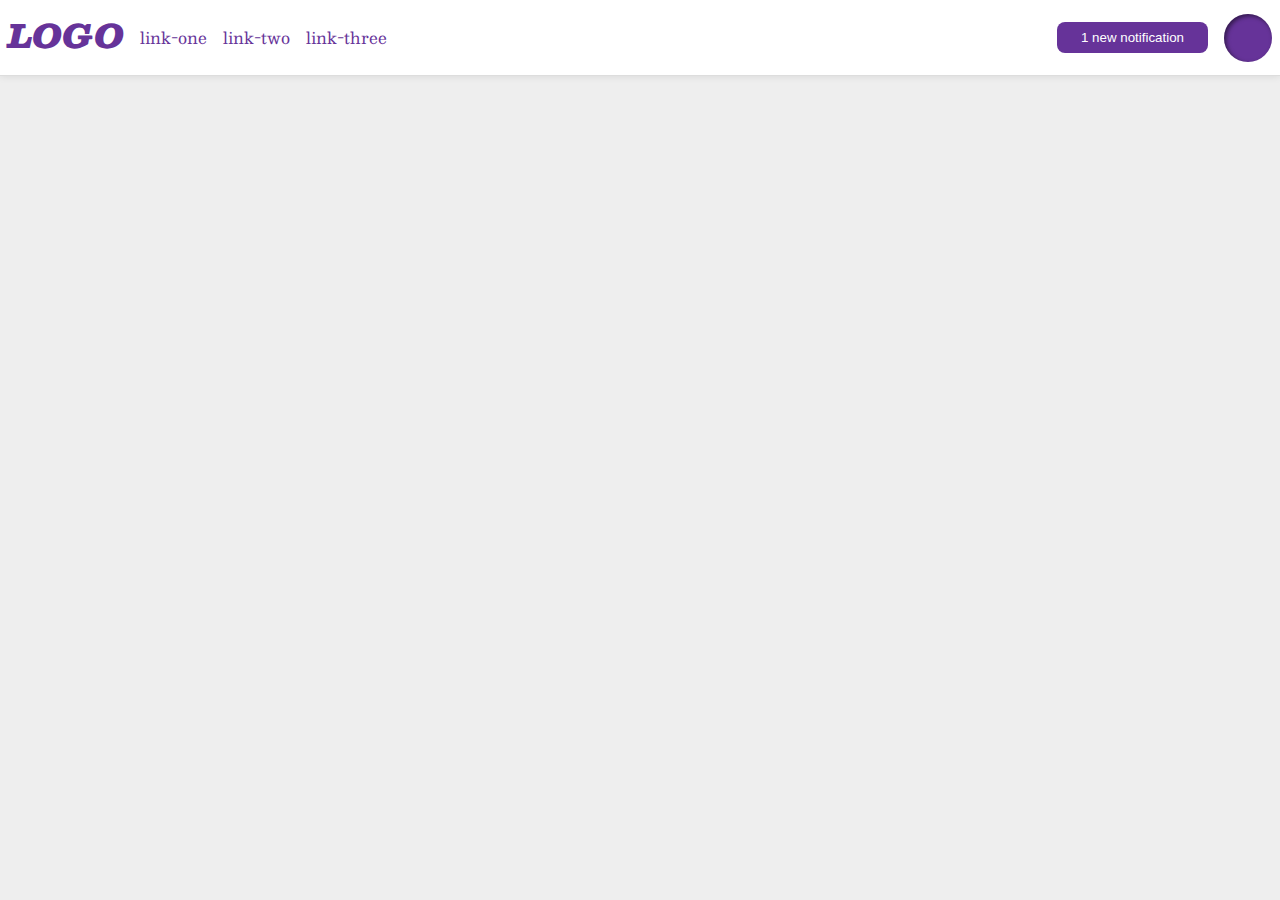
<file: flex/03-flex-header-2/index.html>
<!DOCTYPE html>
<html lang="en">
  <head>
    <meta charset="UTF-8">
    <meta http-equiv="X-UA-Compatible" content="IE=edge">
    <meta name="viewport" content="width=device-width, initial-scale=1.0">
    <title>Flex Header 2</title>
    <link rel="stylesheet" href="style.css">
  </head>
  <body>
    <div class="header">
      <div class="left">
        <div class="logo">
          LOGO
        </div>
        <ul class="links">
          <li><a href="https://google.com">link-one</a></li>
          <li><a href="https://google.com">link-two</a></li>
          <li><a href="https://google.com">link-three</a></li>
        </ul>
      </div>
      <div class="right">
        <button class="notifications">
          1 new notification
        </button>
        <div class="profile-image"></div>
      </div>
    </div>
  </body>
</html>
</file>
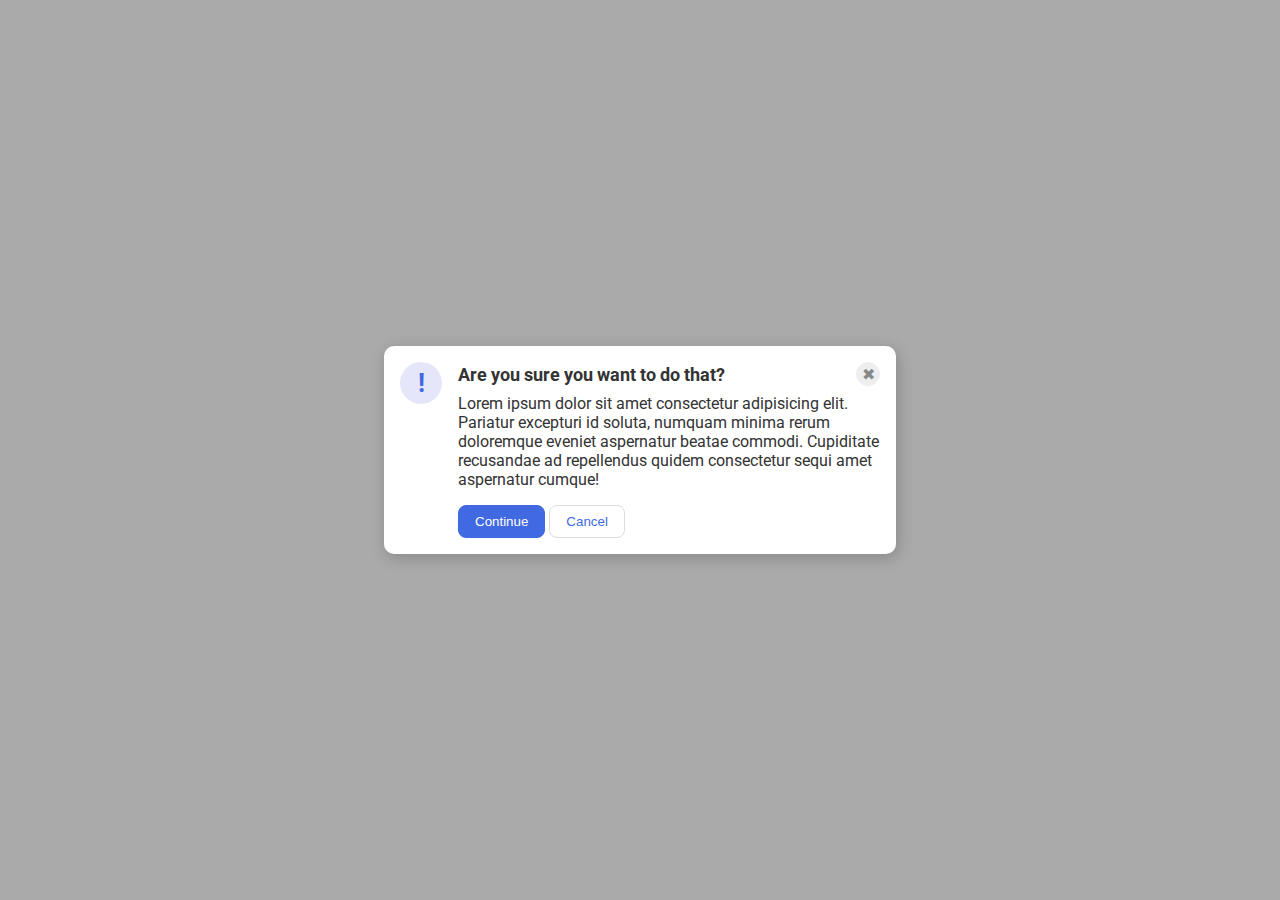
<file: flex/05-flex-modal/index.html>
<!DOCTYPE html>
<html lang="en">
  <head>
    <meta charset="UTF-8">
    <meta http-equiv="X-UA-Compatible" content="IE=edge">
    <meta name="viewport" content="width=device-width, initial-scale=1.0">
    <link rel="stylesheet" href="style.css">
    <title>Modal</title>
  </head>
  <body>
    <div class="modal">
      <div class="icon">!</div>
      <div class="container">
        <div class="header">Are you sure you want to do that?
        <button class="close-button">✖</button></div>
        <div class="text">Lorem ipsum dolor sit amet consectetur adipisicing elit. Pariatur excepturi id soluta, numquam minima rerum doloremque eveniet aspernatur beatae commodi. Cupiditate recusandae ad repellendus quidem consectetur sequi amet aspernatur cumque!</div>
        <button class="continue">Continue</button>
        <button class="cancel">Cancel</button>
      </div>
    </div>
  </body>
</html>
</file>
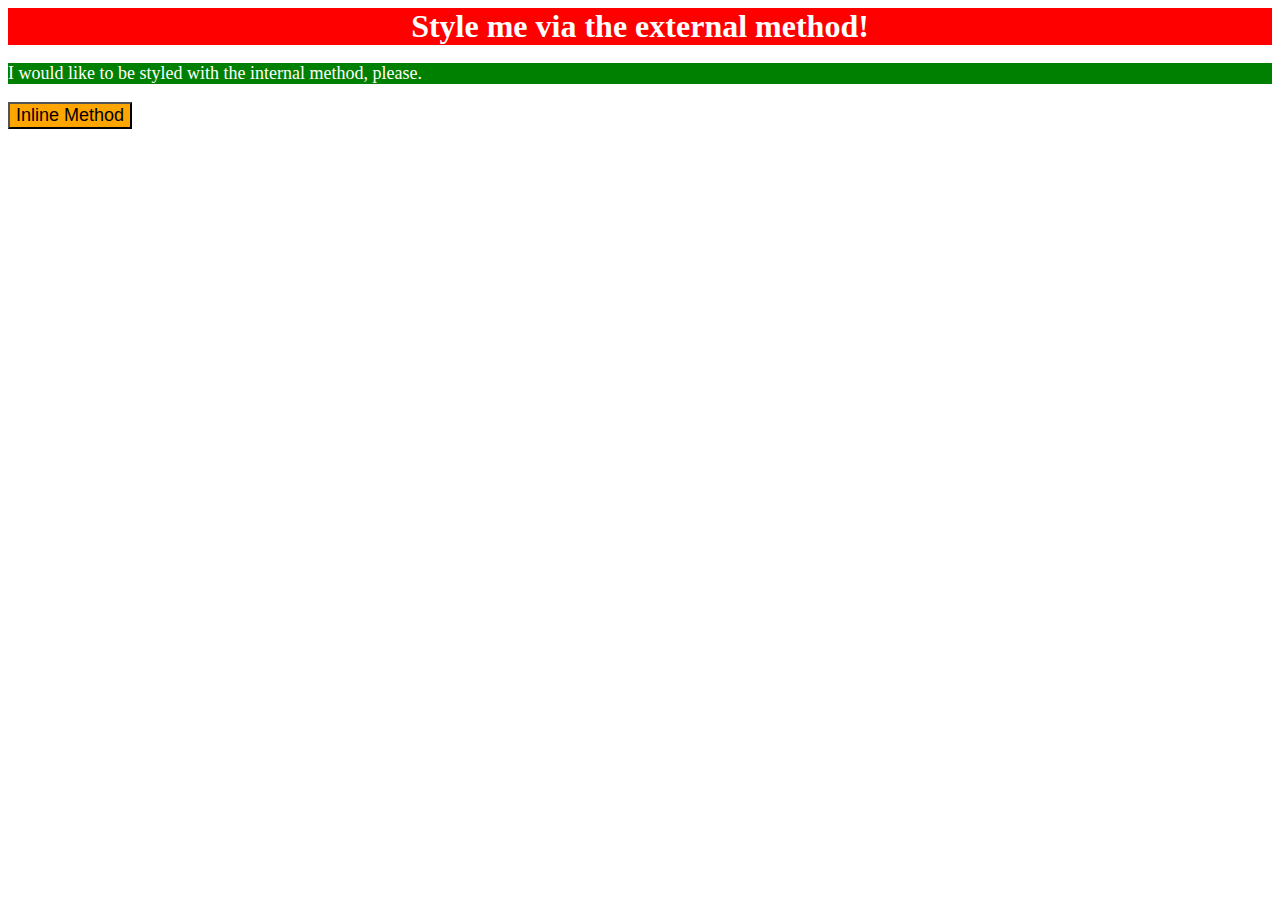
<file: foundations/01-css-methods/index.html>
<!DOCTYPE html>
<html lang="en">
  <head>
    <meta charset="UTF-8">
    <meta http-equiv="X-UA-Compatible" content="IE=edge">
    <meta name="viewport" content="width=device-width, initial-scale=1.0">
    <title>Methods for Adding CSS</title>
    <link rel="stylesheet" href="style.css">
    <style>
      p {
        background-color: green;
        color: white;
        font-size: 18px;
      }
    </style>
  </head>
  <body>
    <div>Style me via the external method!</div>
    <p>I would like to be styled with the internal method, please.</p>
    <button style="background-color: orange; font-size: 18px;">Inline Method</button>
  </body>
</html>
</file>
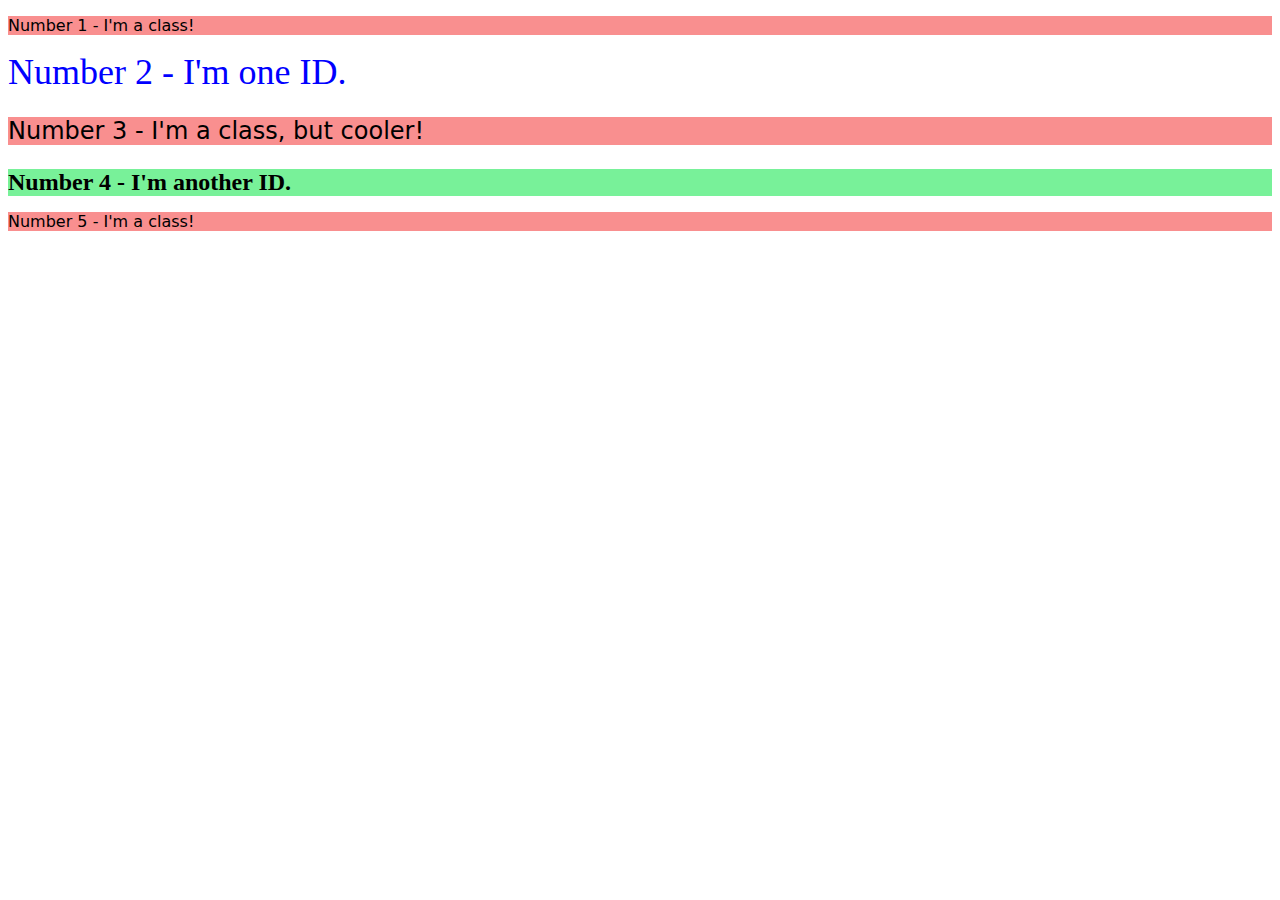
<file: foundations/02-class-id-selectors/index.html>
<!DOCTYPE html>
<html lang="en">
  <head>
    <meta charset="UTF-8">
    <meta http-equiv="X-UA-Compatible" content="IE=edge">
    <meta name="viewport" content="width=device-width, initial-scale=1.0">
    <title>Class and ID Selectors</title>
    <link rel="stylesheet" href="style.css">
  </head>
  <body>
    <p class="odd">Number 1 - I'm a class!</p>
    <div id="id2">Number 2 - I'm one ID.</div>
    <p class="odd cooler">Number 3 - I'm a class, but cooler!</p>
    <div id="id4">Number 4 - I'm another ID.</div>
    <p class="odd">Number 5 - I'm a class!</p>
  </body>
</html>
</file>
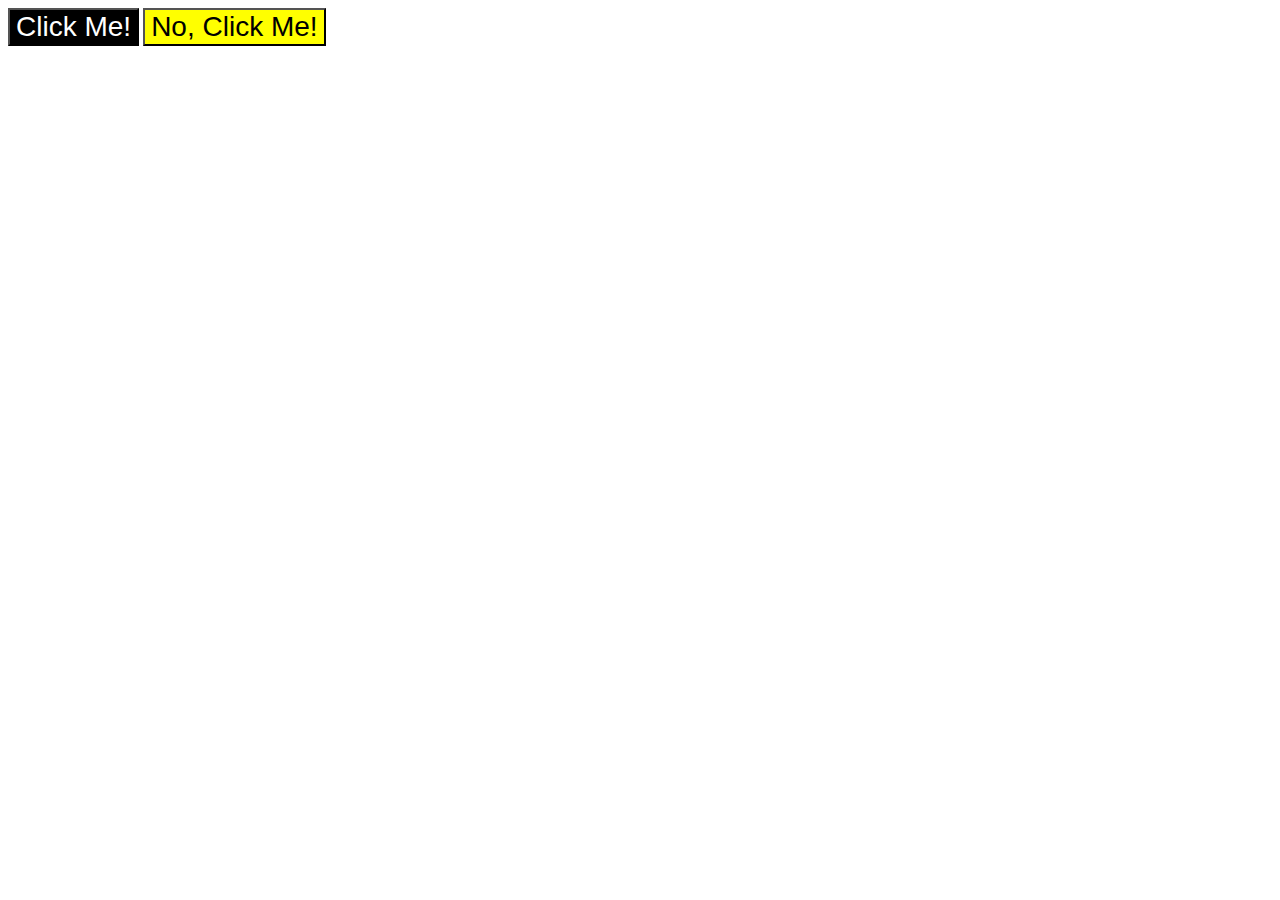
<file: foundations/03-grouping-selectors/index.html>
<!DOCTYPE html>
<html lang="en">
  <head>
    <meta charset="UTF-8">
    <meta http-equiv="X-UA-Compatible" content="IE=edge">
    <meta name="viewport" content="width=device-width, initial-scale=1.0">
    <title>Grouping Selectors</title>
    <link rel="stylesheet" href="style.css">
  </head>
  <body>
    <button class="button1">Click Me!</button>
    <button class="button2">No, Click Me!</button>
  </body>
</html>
</file>
<file: flex/03-flex-header-2/style.css>
/* this is some magical font-importing.  
you'll learn about it later. */
@import url('https://fonts.googleapis.com/css2?family=Besley:ital,wght@0,400;1,900&display=swap');

body {
  margin: 0;
  background: #eee;
  font-family: Besley, serif;
}

.header {
  background: white;
  border-bottom: 1px solid #ddd;
  box-shadow: 0 0 8px rgba(0,0,0,.1);
  display: flex;
  padding: 8px;
}

.profile-image {
  background: rebeccapurple;
  box-shadow: inset 2px 2px 4px rgba(0,0,0,.5);
  border-radius: 50%;
  width: 48px;
  height: 48px;
}

.logo {
  color: rebeccapurple;
  font-size: 32px;
  font-weight: 900;
  font-style: italic;
}

button {
  border: none;
  border-radius: 8px;
  background: rebeccapurple;
  color: white;
  padding: 8px 24px;
}

a {
  /* this removes the line under our links */
  text-decoration: none;
  color: rebeccapurple;
}

ul {
  list-style-type: none;
  display: flex;
  gap: 16px;
  padding : 0;
}


.left {
  display: flex;
  gap: 16px;
}

.right {
  display: flex;
  gap: 16px;
  margin-left: auto;
  align-items: center;
}
</file>
<file: flex/05-flex-modal/style.css>
@import url('https://fonts.googleapis.com/css2?family=Roboto:wght@400;700&display=swap');

html, body {
  height: 100%;
}

body {
  font-family: Roboto, sans-serif;
  margin: 0;
  background: #aaa;
  color: #333;
  /* I'll give you this one for free lol */
  display: flex;
  align-items: center;
  justify-content: center;
}

.modal {
  background: white;
  width: 480px;
  border-radius: 10px;
  box-shadow: 2px 4px 16px rgba(0,0,0,.2);
  display: flex;
  gap: 16px;
  padding: 16px;
}

.icon {
  color: royalblue;
  font-size: 26px;
  font-weight: 700;
  background: lavender;
  width: 42px;
  height: 42px;
  border-radius: 50%;
  display: flex;
  align-items: center;
  justify-content: center;
  flex-shrink: 0;
}

.close-button {
  background: #eee;
  border-radius: 50%;
  color: #888;
  font-weight: 400;
  font-size: 16px;
  height: 24px;
  width: 24px;
  display: flex;
  align-items: center;
  justify-content: center;
  border: 1px solid #eee;
  padding: 0;
}

button {
  cursor: pointer;
  padding: 8px 16px;
  border-radius: 8px;
}

button.continue {
  background: royalblue;
  border: 1px solid royalblue;
  color: white;
}

button.cancel {
  background: white;
  border: 1px solid #ddd;
  color: royalblue;
}

.header {
  display: flex;
  align-items: center;
  justify-content: space-between;
  font-size: 18px;
  font-weight: 700;
  margin-bottom: 8px;
}

.text {
  margin-bottom: 16px;
}
</file>
<file: foundations/01-css-methods/style.css>
div {
    background-color: red;
    color: white;
    font-size: 32px;
    text-align: center;
    font-weight: bold;
}
</file>
<file: foundations/02-class-id-selectors/style.css>
.odd {
    background-color: rgb(249, 143, 143);
    font-family: Verdana, "Dejavu Sans", sans-serif;
}

#id2 {
    color: blue;
    font-size: 36px;
}

.odd.cooler {
    font-size: 24px;
}

#id4 {
    background-color: rgb(120, 241, 153);
    font-size: 24px;
    font-weight: bold;
}
</file>
<file: foundations/03-grouping-selectors/style.css>
.button1 {
    background-color: black;
    color: white;
}

.button2 {
    background-color: yellow;
}

.button1, .button2 {
    font-size: 28px;
    font-family: Helvetica, "Times New Roman", sans-serif;
}
</file>
